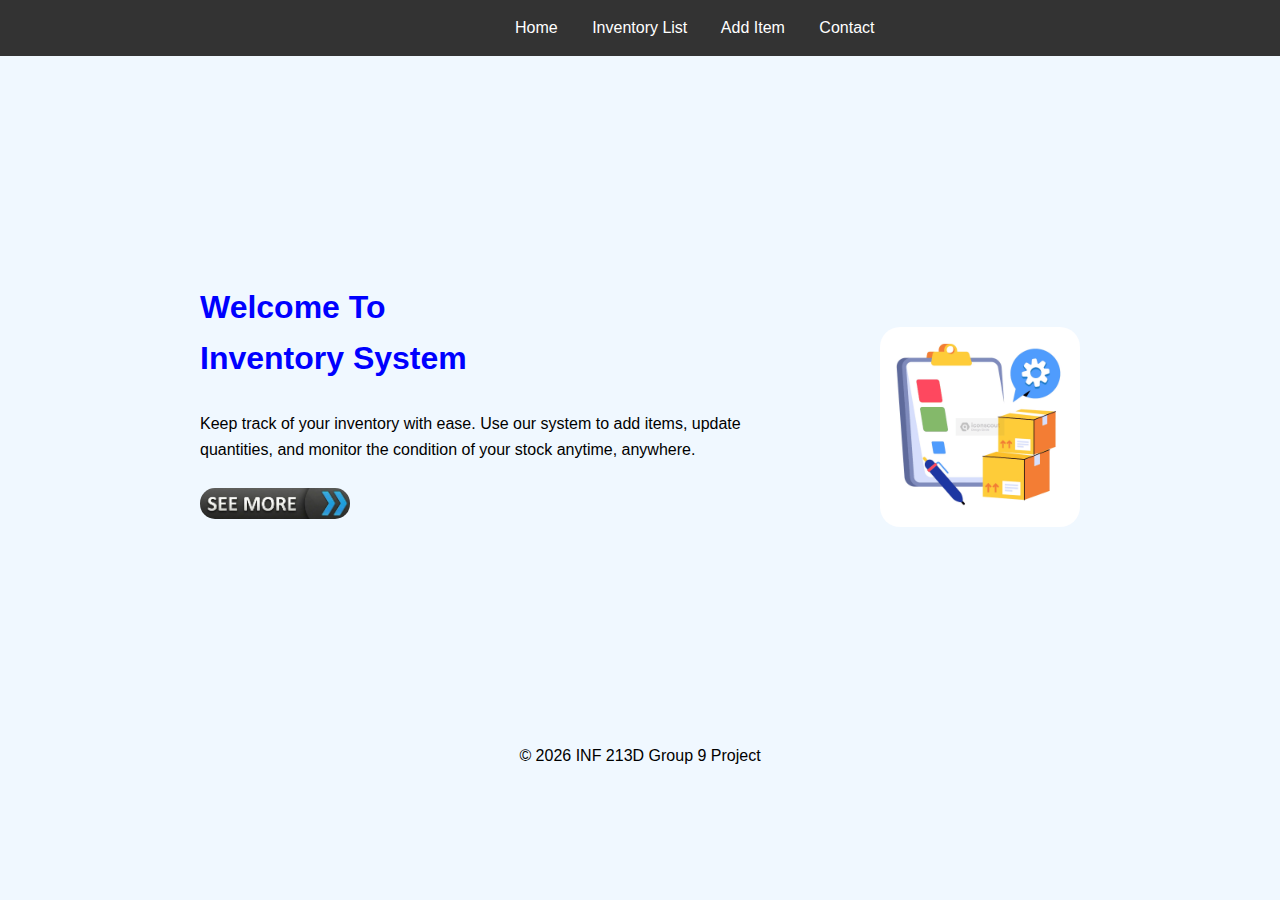
<file: index.html>
<!DOCTYPE html>
<html lang="en">
<head>
  <meta charset="UTF-8">
  <title>Home page </title>
  <link rel="stylesheet" href="style.css">
  <meta name="viewport" content="width=device-width, initial-scale=1.0">
</head>
<body>
<header>

    <nav>
        <a class="first" href="index.html">Home</a>
        <a href="Inventory.html">Inventory List</a>
        <a href="Inventory_Form_Page.html">Add Item</a>
        <a href="Contact.html">Contact</a>
    </nav>
  
</header>

  <main>
    <div class="home-cont">
<div class="left">
<h2> Welcome To<br>
     Inventory System </h2>
<p>Keep track of your inventory with ease. Use our system to add items,
   update quantities, and monitor the condition of your stock anytime, anywhere.

</p>
<a href="Inventory.html">
  <img src="SeeMore.jpeg" alt="See More" class="see-more-img"> <!--Hyperlink Image-->
</a>
</div>
<div class="right">
    <a>
        <img src="inventory_logo.gif" alt="Logo" class="rollover-img"> <!-- Rollover image -->
    </a>
</div>
</div>
  </main>
  </body>
   <footer> 
    <p class="footer">&copy; 2026 INF 213D Group 9 Project</p>
  </footer>

  </html>
</file>
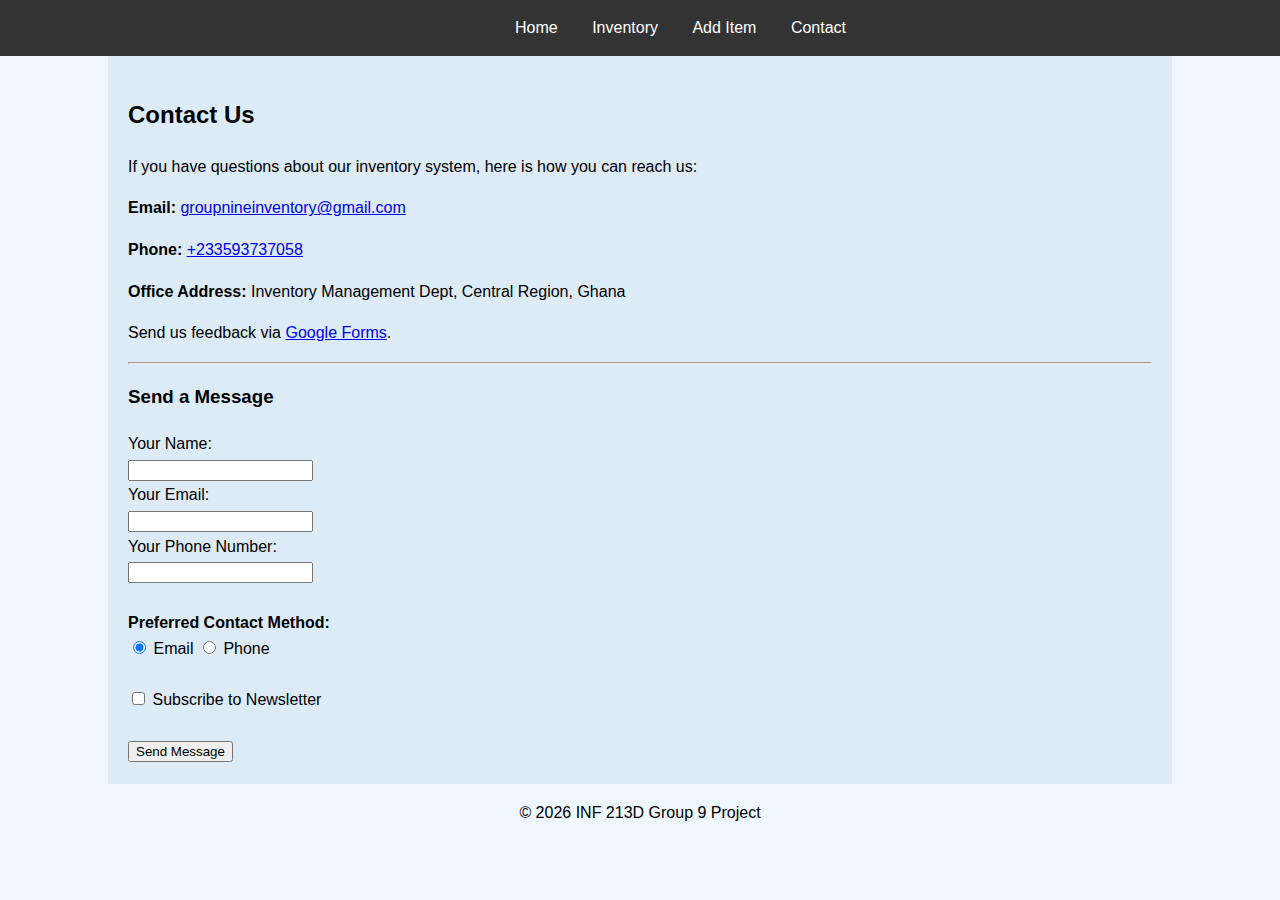
<file: Contact.html>
<!DOCTYPE html>
<html lang="en">
<head>
  <meta charset="UTF-8">
  <title>Contact Us</title>
  <link rel="stylesheet" href="style.css">
  <meta name="viewport" content="width=device-width, initial-scale=1.0">
</head>
<body>
  <header>
    <nav>
        <a class="first" href="index.html">Home</a>
        <a href="Inventory.html">Inventory </a>
        <a href="Inventory_Form_Page.html">Add Item</a>
        <a href="Contact.html">Contact</a>
    </nav>
  </header>

  <main>
    <div class="container">
        <h2>Contact Us</h2>
        <p>If you have questions about our inventory system, here is how you can reach us:</p>
        
        <div>
            <p><strong>Email:</strong> <a href="mailto:groupnineinventory@gmail.com">groupnineinventory@gmail.com</a></p>
            <p><strong>Phone:</strong> <a href="tel:+233593737058">+233593737058</a></p>
            <p><strong>Office Address:</strong> Inventory Management Dept, Central Region, Ghana</p>
            <p>Send us feedback via <a href="https://forms.gle/1tneaxYaBLf5DXQd7" target="_blank">Google Forms</a>.</p>
        </div>

        <hr>

        <h3>Send a Message</h3>
        <form action="Contact_Submission.html">
            
            <label for="name">Your Name:</label><br>
            <input type="text" id="name" name="name" required><br>

            <label for="email">Your Email:</label><br>
            <input type="text" id="email" name="email" required><br>

            <label for="phone">Your Phone Number:</label><br>
            <input type="tel" id="phone" name="phone"><br><br>

            <strong>Preferred Contact Method:</strong><br>
            <input type="radio" id="emailContact" name="contactMethod" value="Email" checked>
            <label for="emailContact">Email</label>
            
            <input type="radio" id="phoneContact" name="contactMethod" value="Phone">
            <label for="phoneContact">Phone</label><br><br>

            <input type="checkbox" id="newsletter" name="newsletter" value="Yes">
            <label for="newsletter">Subscribe to Newsletter</label><br><br>

            <input type="submit" value="Send Message" class="submit-btn">
        </form>
    </div>
  </main>

  <footer> 
    <p class="footer">&copy; 2026 INF 213D Group 9 Project</p>
  </footer>
</body>

</html>
</file>
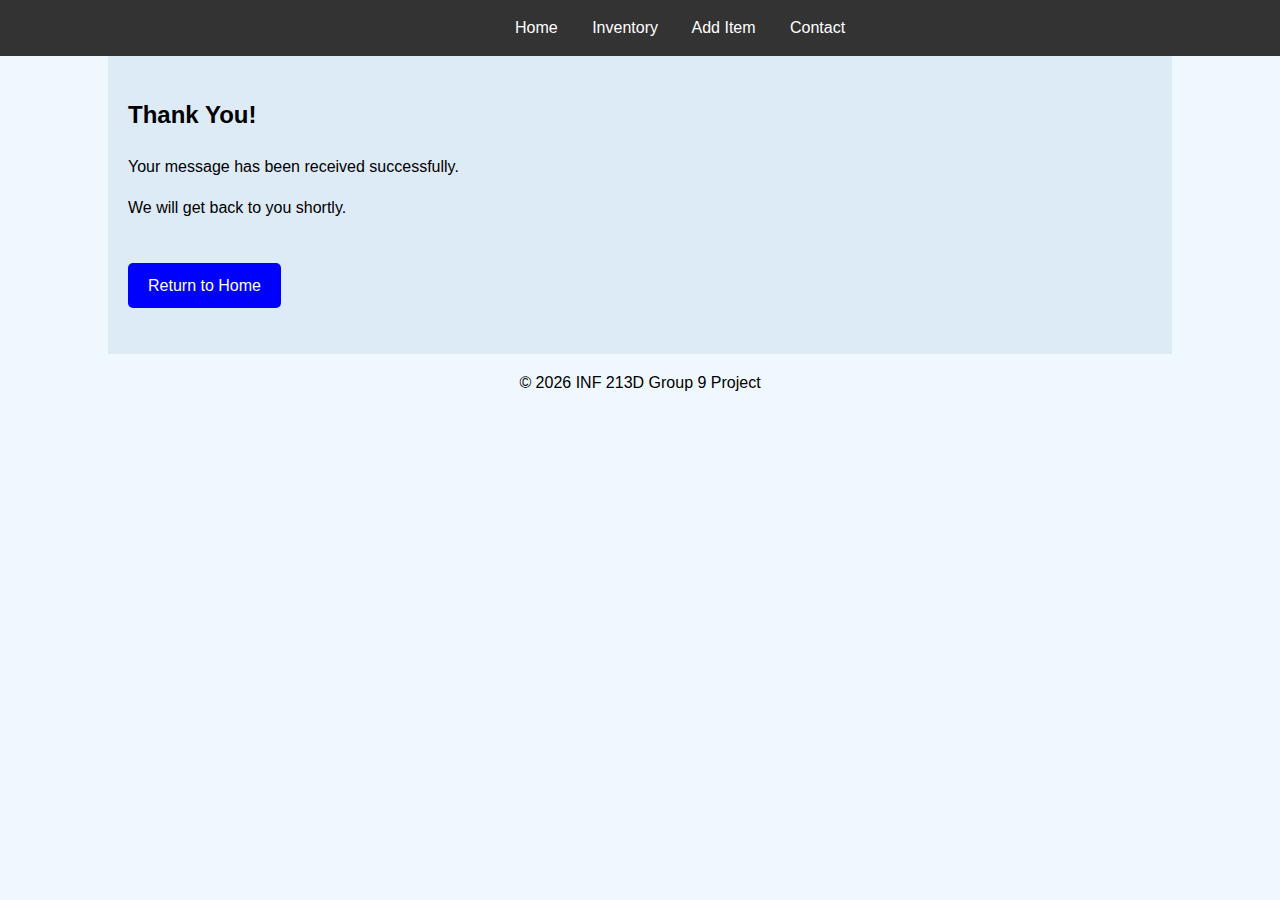
<file: Contact_Submission.html>
<!DOCTYPE html>
<html lang="en">
<head>
    <meta charset="UTF-8">
    <title>Submission Received</title>
    <link rel="stylesheet" href="style.css">
    <meta name="viewport" content="width=device-width, initial-scale=1.0">
</head>
<body>

    <header>
        <nav>
            <a class="first" href="index.html">Home</a>
            <a href="Inventory.html">Inventory</a>
            <a href="Inventory_Form_Page.html">Add Item</a>
            <a href="Contact.html">Contact</a>
        </nav>
    </header>

    <main>
        <div class="container">
            <h2>Thank You!</h2>
            <p>Your message has been received successfully.</p>
            <p>We will get back to you shortly.</p>
            <br>
            <a href="index.html" class="btn-return">Return to Home</a>
            <br><br>
        </div>
    </main>

    <footer> 
        <p class="footer">&copy; 2026 INF 213D Group 9 Project</p>
    </footer>

</body>

</html>
</file>
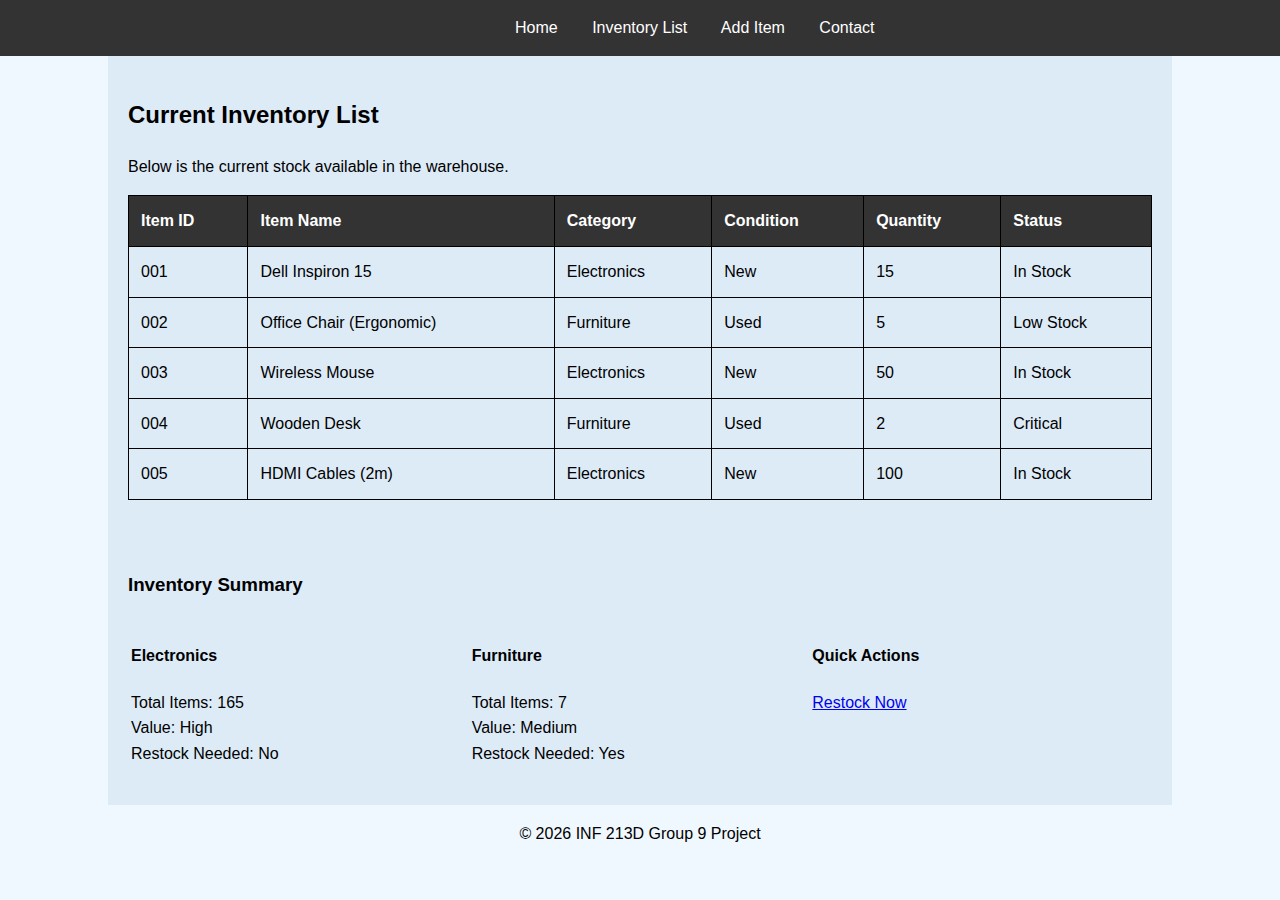
<file: Inventory.html>
<!DOCTYPE html>
<html lang="en">
<head>
    <meta charset="UTF-8">
    <title>Inventory List</title>
    <link rel="stylesheet" href="style.css">
    <meta name="viewport" content="width=device-width, initial-scale=1.0">
</head>
<body>

    <header>
        <nav>
            <a class="first" href="index.html">Home</a>
            <a href="Inventory.html">Inventory List</a>
            <a href="Inventory_Form_Page.html">Add Item</a>
            <a href="Contact.html">Contact</a>
        </nav>
    </header>

    <main>
        <div class="container">
            <h2>Current Inventory List</h2>
            <p>Below is the current stock available in the warehouse.</p>

            <table class="data-table">
                <thead>
                    <tr>
                        <th>Item ID</th>
                        <th>Item Name</th>
                        <th>Category</th>
                        <th>Condition</th>
                        <th>Quantity</th>
                        <th>Status</th>
                    </tr>
                </thead>
                <tbody>
                    <tr>
                        <td>001</td>
                        <td>Dell Inspiron 15</td>
                        <td>Electronics</td>
                        <td>New</td>
                        <td>15</td>
                        <td>In Stock</td>
                    </tr>
                    <tr>
                        <td>002</td>
                        <td>Office Chair (Ergonomic)</td>
                        <td>Furniture</td>
                        <td>Used</td>
                        <td>5</td>
                        <td>Low Stock</td>
                    </tr>
                    <tr>
                        <td>003</td>
                        <td>Wireless Mouse</td>
                        <td>Electronics</td>
                        <td>New</td>
                        <td>50</td>
                        <td>In Stock</td>
                    </tr>
                    <tr>
                        <td>004</td>
                        <td>Wooden Desk</td>
                        <td>Furniture</td>
                        <td>Used</td>
                        <td>2</td>
                        <td>Critical</td>
                    </tr>
                    <tr>
                        <td>005</td>
                        <td>HDMI Cables (2m)</td>
                        <td>Electronics</td>
                        <td>New</td>
                        <td>100</td>
                        <td>In Stock</td>
                    </tr>
                </tbody>
            </table>

            <br><br>

            <h3>Inventory Summary</h3>
            
            <table class="layout-table">
                <tr>
                    <td>
                        <h4>Electronics</h4>
                        <p>Total Items: 165<br>
                        Value: High<br>
                        Restock Needed: No</p>
                    </td>
                    <td>
                        <h4>Furniture</h4>
                        <p>Total Items: 7<br>
                        Value: Medium<br>
                        Restock Needed: Yes</p>
                    </td>
                    <td>
                        <h4>Quick Actions</h4>
                        <a href="Inventory_Form_Page.html">Restock Now</a>
                    </td>
                </tr>
            </table>

        </div>
    </main>

    <footer> 
        <p class="footer">&copy; 2026 INF 213D Group 9 Project </p>
    </footer>

</body>
</html>
</file>
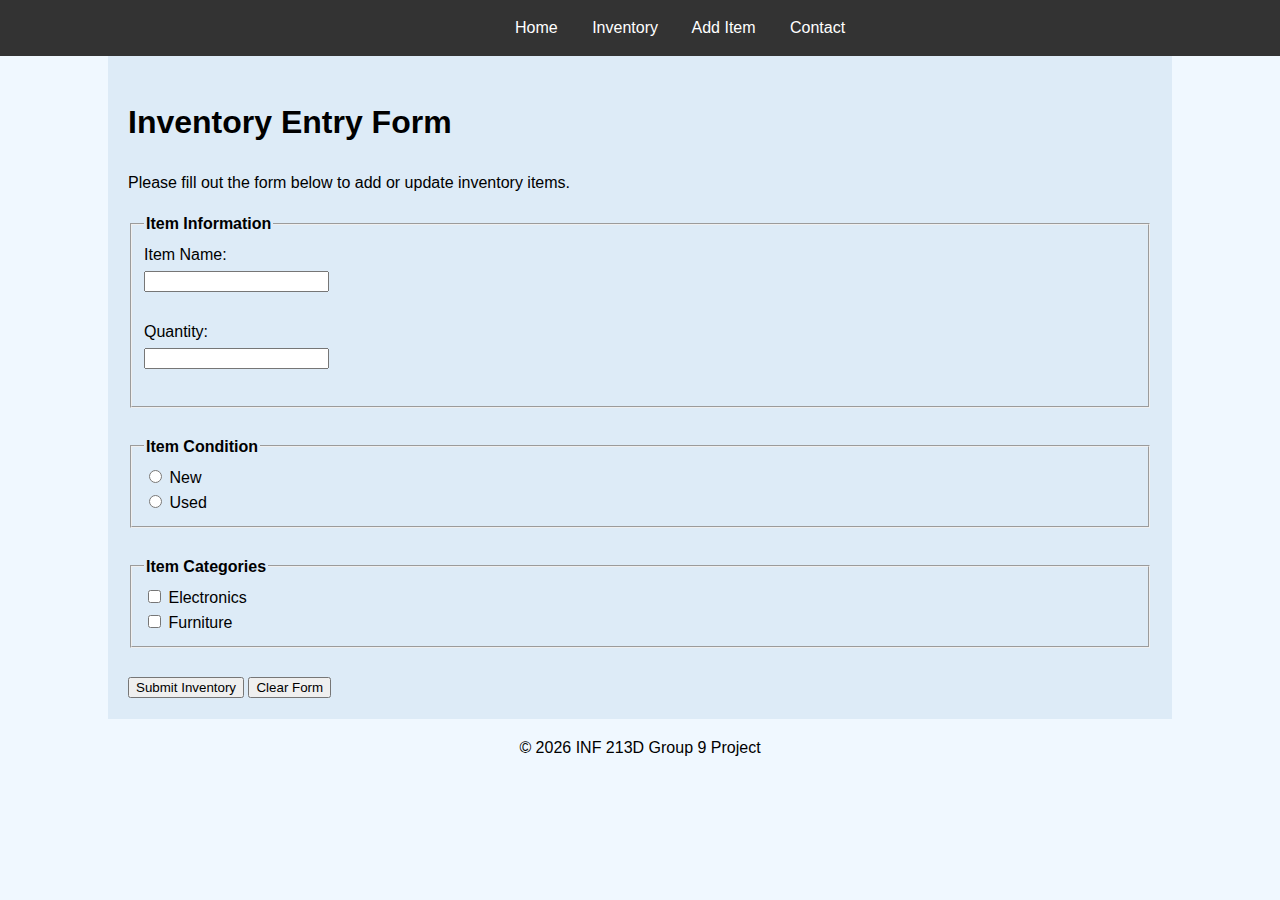
<file: Inventory_Form_Page.html>
<!DOCTYPE html>
<html lang="en">
<head>
    <meta charset="UTF-8">
    <title>Add Items</title>
    <link rel="stylesheet" href="style.css">
    <meta name="viewport" content="width=device-width, initial-scale=1.0">
</head>
<body>

    <!-- Navigation -->
     <header>
    <nav>
        <a class="first" href="index.html">Home</a>
        <a href="Inventory.html">Inventory</a>
        <a href="Inventory_Form_Page.html">Add Item</a>
        <a href="Contact.html">Contact</a>
    </nav>
     </header>

    <div class="container">
        <h1>Inventory Entry Form</h1>
        <p>Please fill out the form below to add or update inventory items.</p>

   <form action="Inventory_Submission.html" method="get">

            <!-- Text Fields -->
            <fieldset>
                <legend><strong>Item Information</strong></legend>

                <label for="itemName">Item Name:</label><br>
                <input type="text" id="itemName" name="itemName" required><br><br>

                <label for="quantity">Quantity:</label><br>
                <input type="text" id="quantity" name="quantity" required><br><br>
            </fieldset>

            <br>

            <!-- Radio Buttons -->
            <fieldset>
                <legend><strong>Item Condition</strong></legend>

                <input type="radio" id="new" name="condition" value="New">
                <label for="new">New</label><br>

                <input type="radio" id="used" name="condition" value="Used">
                <label for="used">Used</label><br>
            </fieldset>

            <br>

            <!-- Checkboxes -->
            <fieldset>
                <legend><strong>Item Categories</strong></legend>

                <input type="checkbox" id="electronics" name="category" value="Electronics">
                <label for="electronics">Electronics</label><br>

                <input type="checkbox" id="furniture" name="category" value="Furniture">
                <label for="furniture">Furniture</label><br>
            </fieldset>

            <br>

            <input type="submit" value="Submit Inventory"  >
            <input type="reset" value="Clear Form">

        </form>
    </div>
<footer> 
    <p class="footer">&copy; 2026 INF 213D Group 9 Project</p>
  </footer>
</body>

</html>
</file>
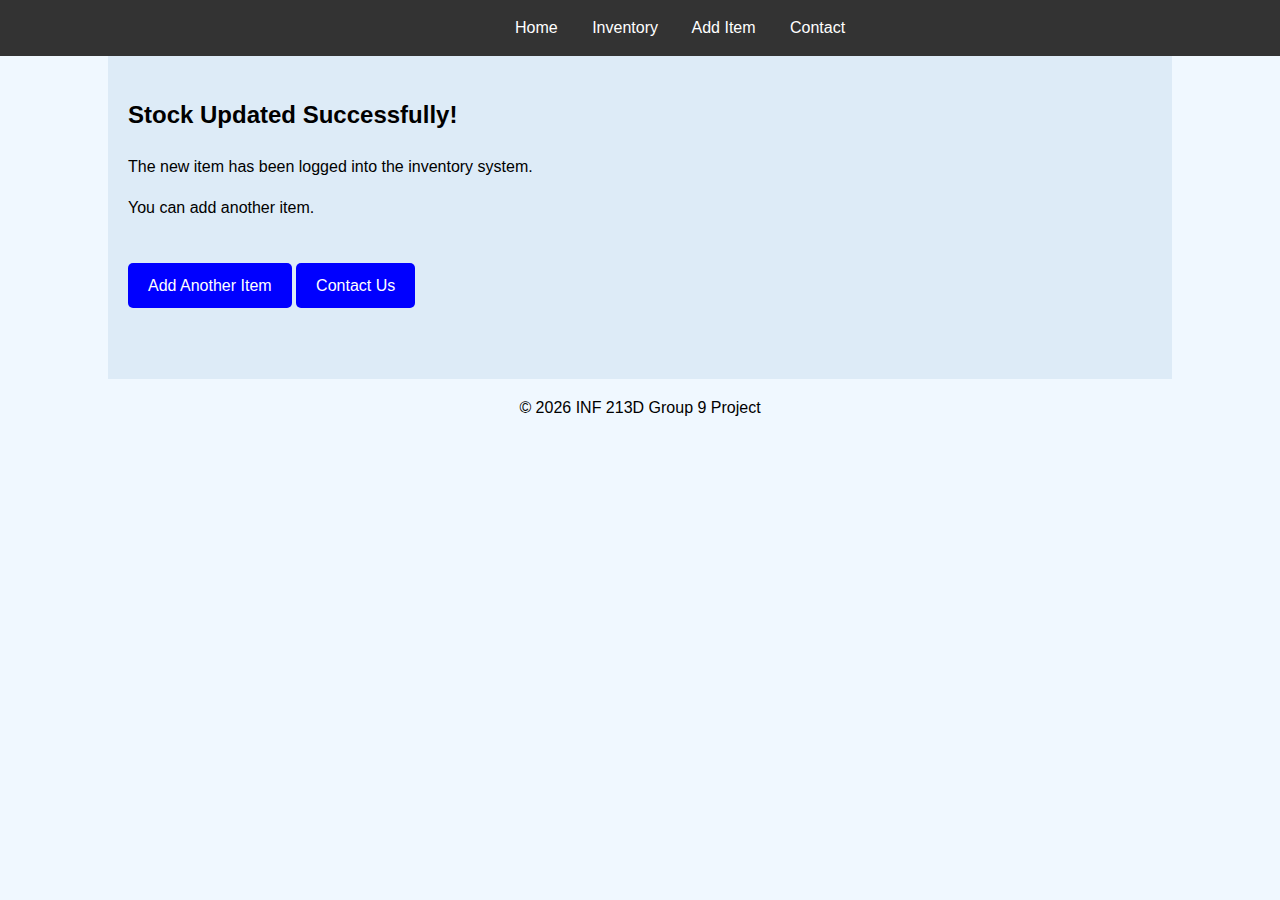
<file: Inventory_Submission.html>
<!DOCTYPE html>
<html lang="en">
<head>
    <meta charset="UTF-8">
    <title>Item Added | Group 9</title>
    <link rel="stylesheet" href="style.css">
    <meta name="viewport" content="width=device-width, initial-scale=1.0">
</head>
<body>

    <header>
        <nav>
            <a class="first" href="index.html">Home</a>
            <a href="Inventory.html">Inventory</a>
            <a href="Inventory_Form_Page.html">Add Item</a>
            <a href="Contact.html">Contact</a>
        </nav>
    </header>

    <main>
        <div class="container">
            <h2>Stock Updated Successfully!</h2>
            <p>The new item has been logged into the inventory system.</p>
            <p>You can add another item.</p>
            <br>
            <div>
                <a href="Inventory_Form_Page.html" class="btn-return">Add Another Item</a>
                <a href="Contact.html" class="btn-return">Contact Us</a>
            </div>
            <br><br>
        </div>
    </main>

    <footer> 
        <p class="footer">&copy; 2026 INF 213D Group 9 Project</p>
    </footer>

</body>

</html>
</file>
<file: style.css>
/* External CSS to control formatting */
body {
    font-family: Arial, sans-serif;
    line-height: 1.6;
    margin: 0;
    background-color: aliceblue;
}
nav{
    background-color: #333;
    padding: 15px;
}
nav .first{
    margin-left: 500px;
}
nav a{
    margin-right: 30px;
    color: white;
    text-decoration: none;
}

.home-cont{
    padding: 200px;
}

.left h2{
    font-size: 2rem;
    color: blue;
}
.left p{
    width: 550px;
}

.left a {
    text-decoration: none;     
    background-color: transparent; 
    border: none;               
    display: inline-block;     
    margin-top: 10px;           
    cursor: pointer;
}

.see-more-img {
    width: 150px;
    border: none;
    transition: opacity 0.3s;
    border-radius: 15px;
}

.see-more-img:hover {
    opacity: 0.8
}

/* Requirement 4: Box model and positioning (Floating right with margins) */
.right{
    float: right;
    margin-top: -200px;
    
}
.container {
    width: 80%;
    margin: auto;
    overflow: hidden;
    padding: 20px;
    background: rgb(221, 235, 247);
}

.data-table{
    width: 100%;
    border-collapse: collapse;
    text-align: left;
}

/* Header Background */
.data-table thead tr {
    background-color: #333;
    color: white;
}

/* Table with VISIBLE borders */
.data-table th, .data-table td {
    border: 1px solid #000;
    padding: 12px;
}

/* Table with INVISIBLE borders */
.layout-table{
    width: 100%;
    border: none;
}

.layout-table td {
    width: 33%;
    vertical-align: top;
    border: none;/* Ensures borders remain invisible */
}

.rollover-img {
    width: 200px;
    height: 200px;
    border-radius: 20px;
    transition: opacity 0.3s;
}

/* Requirement 4: Rollover Image effect (Visual change on hover) */
.rollover-img:hover {
    opacity: 0.7;
    border: 5px solid blue;
}
.footer{
    text-align: center;
}

.btn-return {
    background-color: blue;
    color: white;
    padding: 10px 20px;
    text-decoration: none;
    border-radius: 5px;
    display: inline-block;
}

/* --- Mobile Specific Styles (Applied only for screens smaller than 768px) --- */
@media screen and (max-width: 768px) {
    
    /* 1. Fix the Navigation: Remove the 500px push and center links */
    nav {
        display: flex;
        flex-direction: column;
        align-items: center;
        padding: 10px;
    }

    nav .first {
        margin-left: 0; /* Overrides your desktop 500px margin */
    }

    nav a {
        margin-right: 0;
        margin-bottom: 10px;
    }

    /* 2. Fix the Home Page Layout: Stack text and image vertically */
    .home-cont {
        padding: 40px 20px;
        text-align: center;
    }

    .left p {
        width: 100%; /* Overrides the fixed 550px width */
    }

    .right {
        float: none; /* Stops the image from floating off-screen */
        margin-top: 20px; /* Removes the negative 200px margin */
    }

    /* 3. Fix the Tables: Allow them to be swipeable so they don't squash */
    .data-table {
        display: block;
        overflow-x: auto;
        white-space: nowrap;
    }

    .container {
        width: 95%; /* Make container wider on small screens */
        padding: 10px;
    }

    /* 4. Fix images */
    .rollover-img {
        width: 150px; /* Slightly smaller for mobile */
        height: auto;
    }
}
</file>
